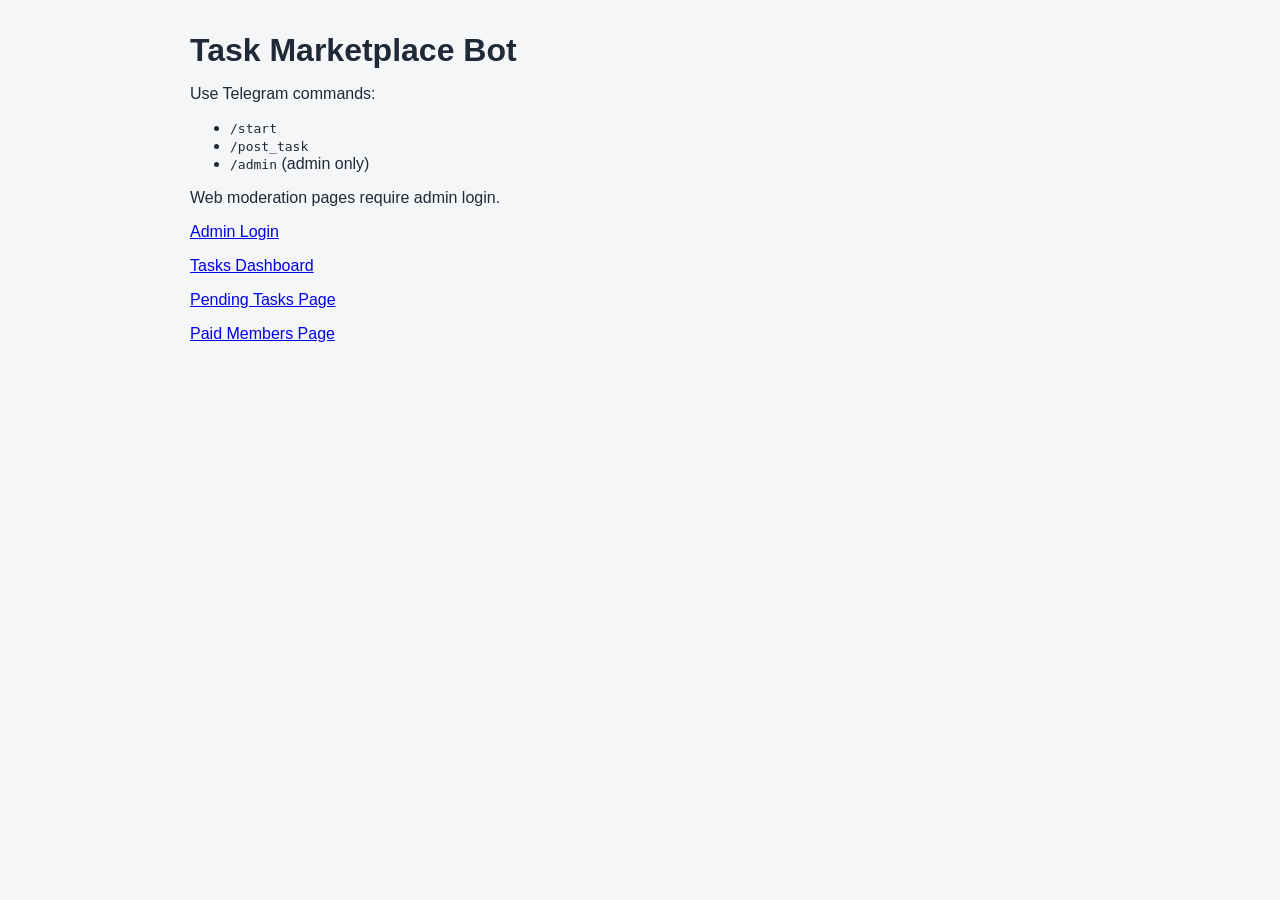
<file: templates/index.html>
<!DOCTYPE html>
<html lang="en">
<head>
    <meta charset="UTF-8">
    <meta name="viewport" content="width=device-width, initial-scale=1.0">
    <title>Task Marketplace Bot</title>
    <link rel="stylesheet" href="/static/css/styles.css">
</head>
<body>
    <main class="container">
        <h1>Task Marketplace Bot</h1>
        <p>Use Telegram commands:</p>
        <ul>
            <li><code>/start</code></li>
            <li><code>/post_task</code></li>
            <li><code>/admin</code> (admin only)</li>
        </ul>
        <p>Web moderation pages require admin login.</p>
        <p><a href="/admin/login/">Admin Login</a></p>
        <p><a href="/admin/tasks/">Tasks Dashboard</a></p>
        <p><a href="/admin/pending/">Pending Tasks Page</a></p>
        <p><a href="/admin/members/">Paid Members Page</a></p>
    </main>
</body>
</html>
</file>
<file: static/css/styles.css>
body {
    margin: 0;
    font-family: Arial, sans-serif;
    background: #f4f6f8;
    color: #1f2937;
}

.container {
    width: min(900px, 92%);
    margin: 32px auto;
}

h1, h2 {
    margin-bottom: 12px;
}

.card, .form-card {
    background: #ffffff;
    border-radius: 8px;
    padding: 16px;
    margin-bottom: 12px;
    box-shadow: 0 1px 4px rgba(0, 0, 0, 0.08);
}

button {
    border: none;
    border-radius: 6px;
    padding: 8px 12px;
    margin-right: 8px;
    cursor: pointer;
}

.top-bar {
    display: flex;
    justify-content: flex-end;
    margin-bottom: 8px;
}

.logout-btn {
    background: #111827;
    color: #ffffff;
    text-decoration: none;
    padding: 8px 14px;
    border-radius: 6px;
    font-weight: 600;
}

button.approve {
    background: #16a34a;
    color: white;
}

button.reject {
    background: #dc2626;
    color: white;
}

input {
    display: block;
    width: 100%;
    margin-bottom: 8px;
    padding: 8px;
    border: 1px solid #d1d5db;
    border-radius: 6px;
}

select {
    display: block;
    width: 100%;
    margin-bottom: 8px;
    padding: 8px;
    border: 1px solid #d1d5db;
    border-radius: 6px;
    background: #fff;
}

.task-grid {
    display: grid;
    grid-template-columns: repeat(4, minmax(0, 1fr));
    gap: 12px;
    margin-bottom: 12px;
}

.task-item {
    cursor: pointer;
}

.task-item h3 {
    margin: 0 0 8px 0;
}

.task-item.active {
    outline: 2px solid #2563eb;
}

@media (max-width: 900px) {
    .task-grid {
        grid-template-columns: repeat(2, minmax(0, 1fr));
    }
}
</file>
